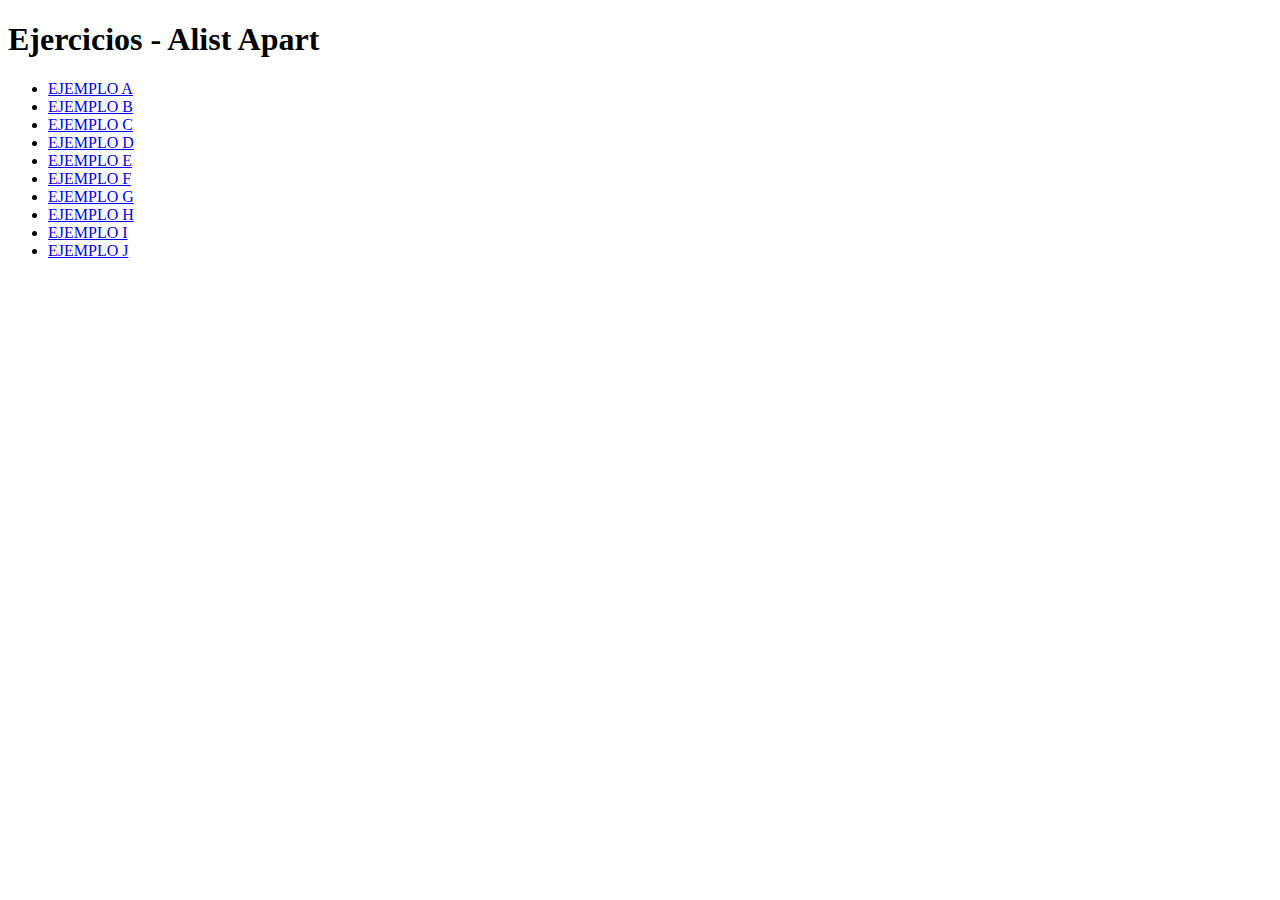
<file: index.html>
<!DOCTYPE html>
<html>
  <head>
    <meta charset="utf-8">
    <title>Alist Apart</title>
      </head>
  <body>
<h1> Ejercicios - Alist Apart </h1>

<ul>

<li><a href="EJEMPLO-A.html" target="_blank"> EJEMPLO A</a></li>
<li><a href="EJEMPLO-B.html" target="_blank"> EJEMPLO B</a></li>
<li><a href="EJEMPLO-C.html" target="_blank"> EJEMPLO C</a></li>
<li><a href="EJEMPLO-D.html" target="_blank"> EJEMPLO D</a></li>
<li><a href="EJEMPLO-E.html" target="_blank"> EJEMPLO E</a></li>
<li><a href="EJEMPLO-F.html" target="_blank"> EJEMPLO F</a></li>
<li><a href="EJEMPLO-G.html" target="_blank"> EJEMPLO G</a></li>
<li><a href="EJEMPLO-H.html" target="_blank"> EJEMPLO H</a></li>
<li><a href="EJEMPLO-I.html" target="_blank"> EJEMPLO I</a></li>
<li><a href="EJEMPLO-J.html" target="_blank"> EJEMPLO J</a></li>

</ul>
  </body>
</html>
</file>
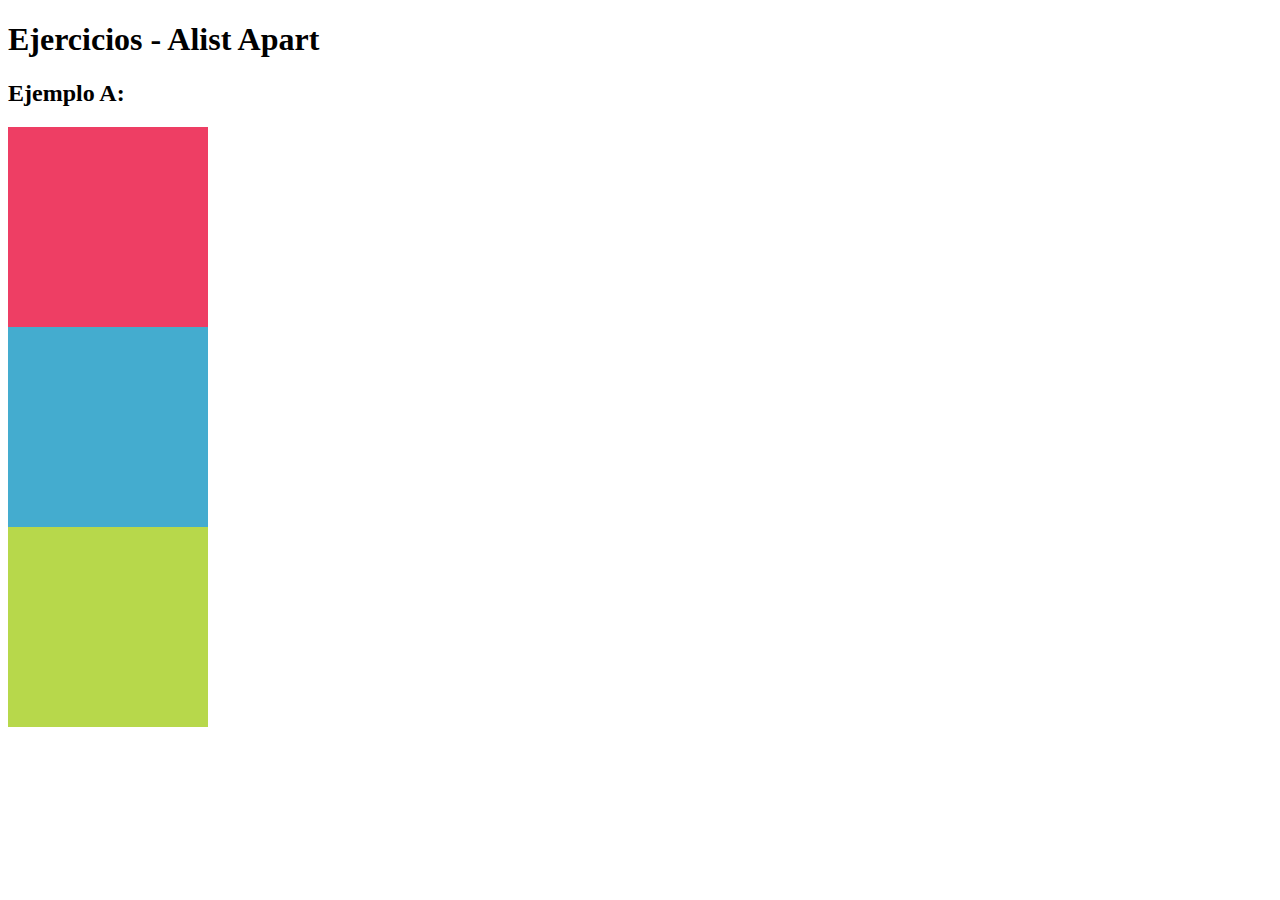
<file: EJEMPLO-A.html>
<!DOCTYPE html>
<html>
  <head>
    <meta charset="utf-8">
    <title>Alist Apart - A</title>
    <link rel="stylesheet" href="css/EJEMPLO-A.css">
  </head>
  <body>
<h1> Ejercicios - Alist Apart </h1>

<h2> Ejemplo A:</h2>

<div id="box_1"></div>
<div id="box_2"></div>
<div id="box_3"></div>

  </body>
</html>
</file>
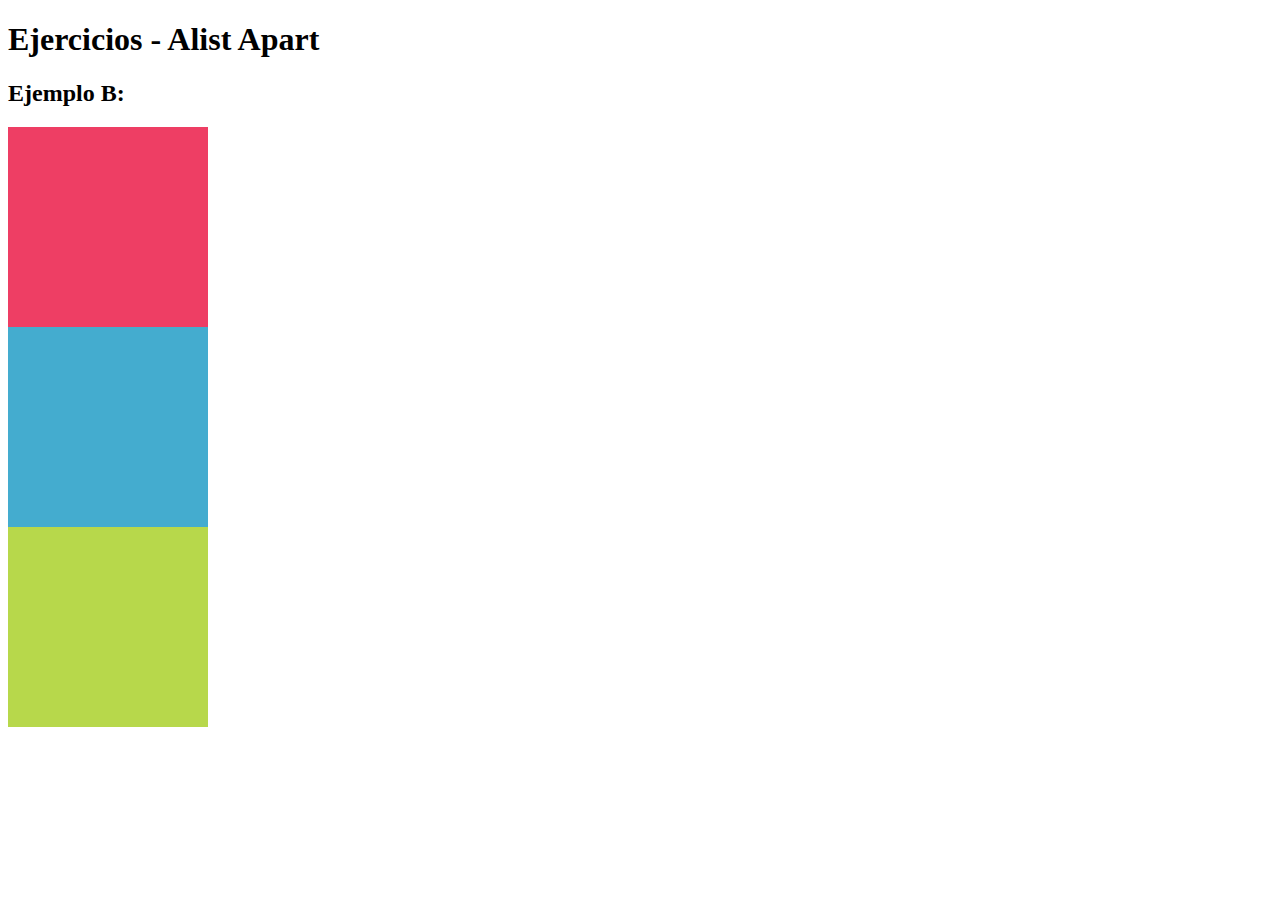
<file: EJEMPLO-B.html>
<!DOCTYPE html>
<html>
  <head>
    <meta charset="utf-8">
    <title>Alist Apart - B</title>
    <link rel="stylesheet" href="css/EJEMPLO-B.css">
  </head>
  <body>
<h1> Ejercicios - Alist Apart </h1>

<h2> Ejemplo B:</h2>

<div id="box_1"></div>
<div id="box_2"></div>
<div id="box_3"></div>



  </body>
</html>
</file>
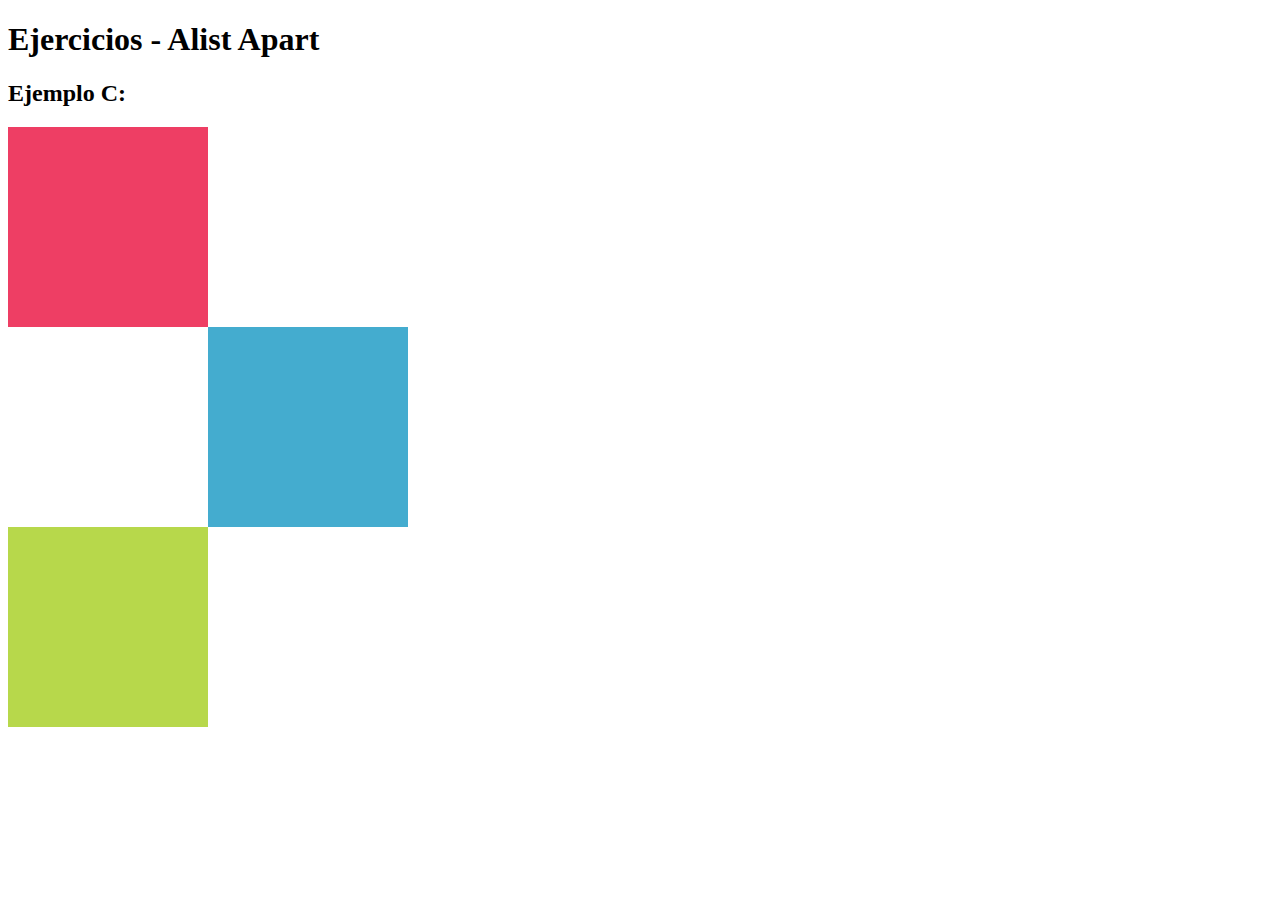
<file: EJEMPLO-C.html>
<!DOCTYPE html>
<html>
  <head>
    <meta charset="utf-8">
    <title>Alist Apart - C </title>
    <link rel="stylesheet" href="css/EJEMPLO-C.css">
  </head>
  <body>
<h1> Ejercicios - Alist Apart </h1>

<h2> Ejemplo C:</h2>

<div id="box_1"></div>
<div id="box_2"></div>
<div id="box_3"></div>

  </body>
</html>
</file>
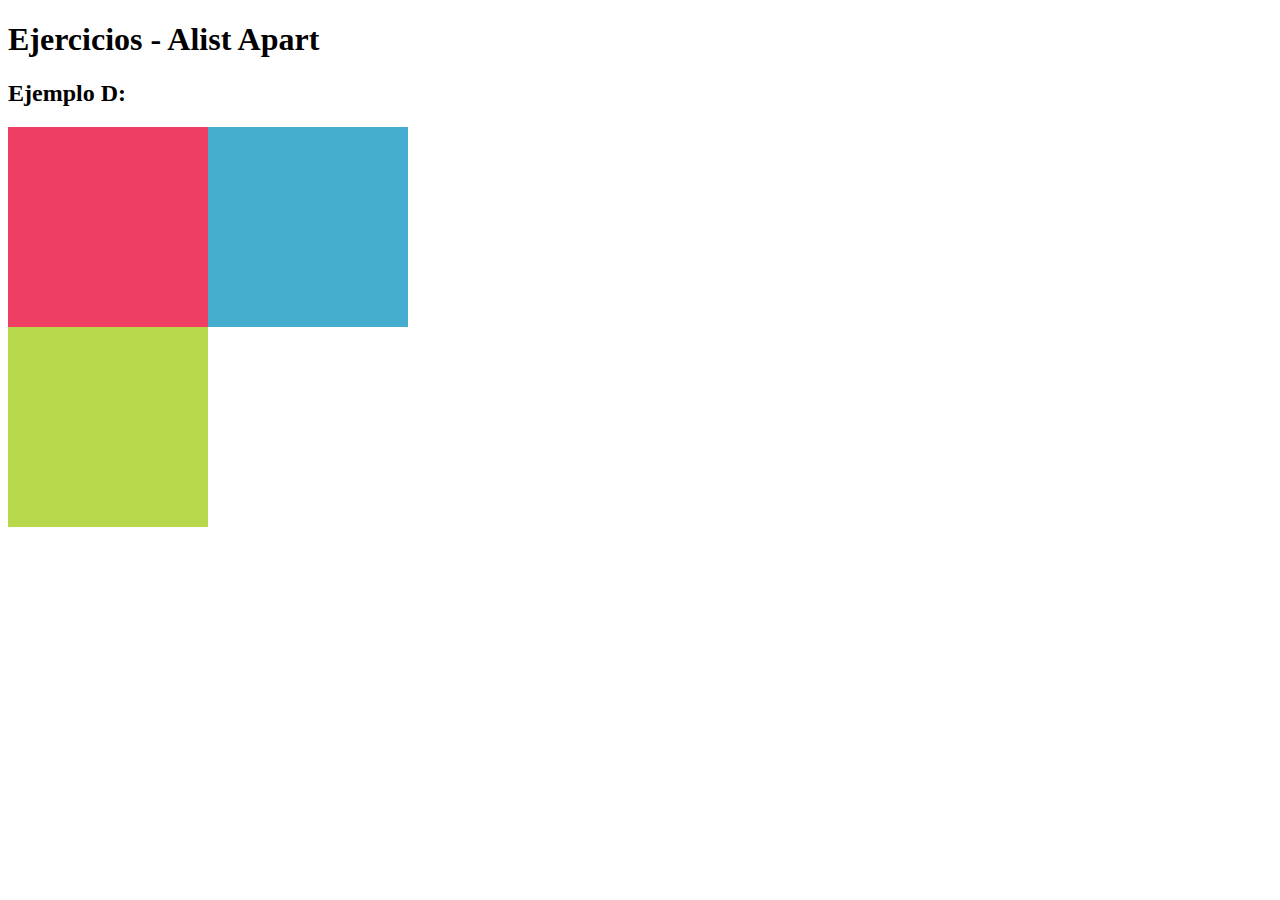
<file: EJEMPLO-D.html>
<!DOCTYPE html>
<html>
  <head>
    <meta charset="utf-8">
    <title>Alist Apart - D </title>
    <link rel="stylesheet" href="css/EJEMPLO-D.css">
  </head>
  <body>
<h1> Ejercicios - Alist Apart </h1>

<h2> Ejemplo D:</h2>

<div id="box_1">
  <div id="box_2"></div>
 </div>
<div id="box_3"></div>


  </body>
</html>
</file>
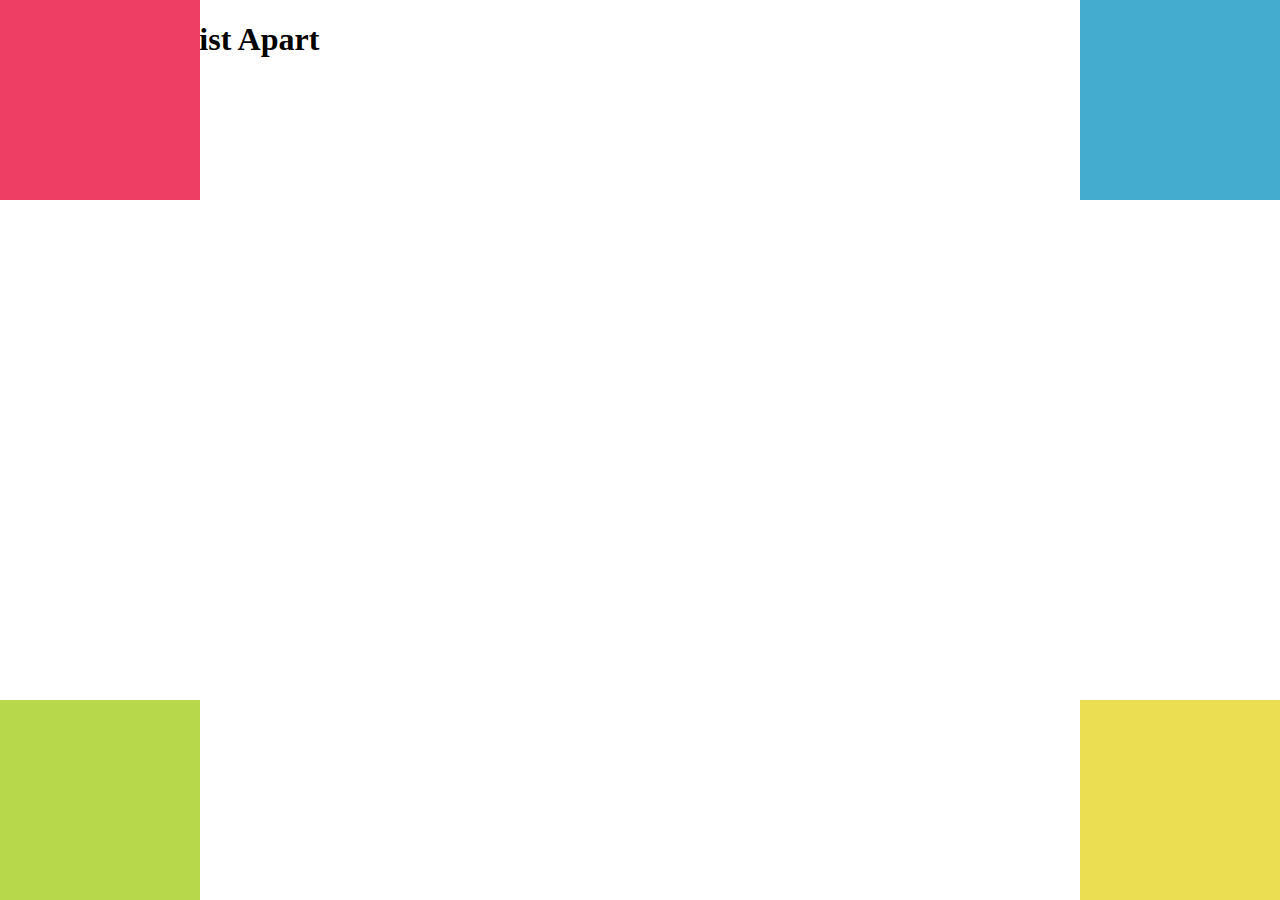
<file: EJEMPLO-E.html>
<!DOCTYPE html>
<html>
  <head>
    <meta charset="utf-8">
    <title>Alist Apart - E </title>
    <link rel="stylesheet" href="css/EJEMPLO-E.css">
  </head>
  <body>
<h1> Ejercicios - Alist Apart </h1>

<h2> Ejemplo E:</h2>

<div id="box_1"></div>
<div id="box_2"></div>
<div id="box_3"></div>
<div id="box_4"></div>


  </body>
</html>
</file>
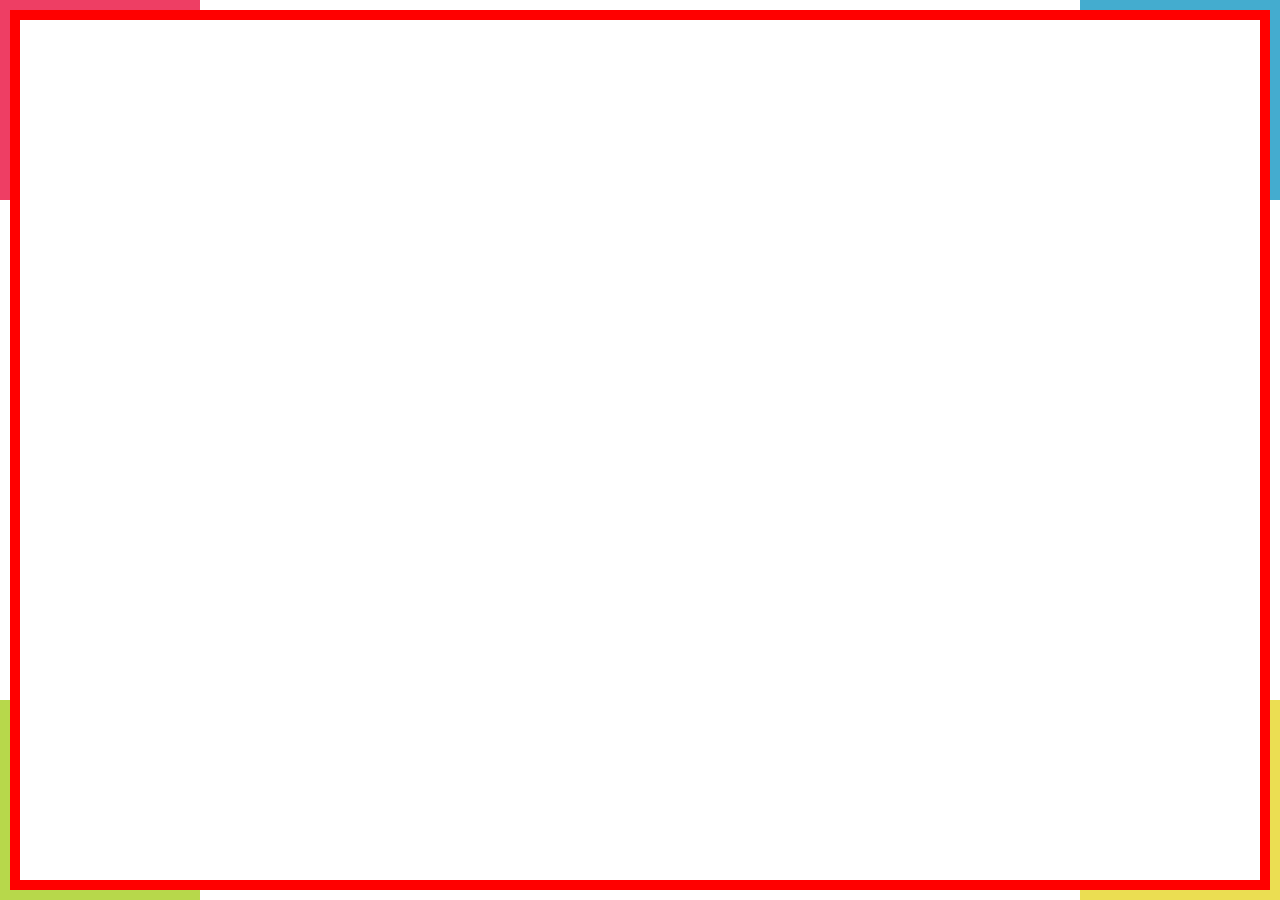
<file: EJEMPLO-F.html>
<!DOCTYPE html>
<html>
  <head>
    <meta charset="utf-8">
    <title>Alist Apart - F </title>
    <link rel="stylesheet" href="css/EJEMPLO-F.css">
  </head>
  <body>
<h1> Ejercicios - Alist Apart </h1>

<h2> Ejemplo F:</h2>

<div id="box_1"></div>
<div id="box_2"></div>
<div id="box_3"></div>
<div id="box_4"></div>

<div id="box_a"></div>
<div id="box_b"></div>


  </body>
</html>
</file>
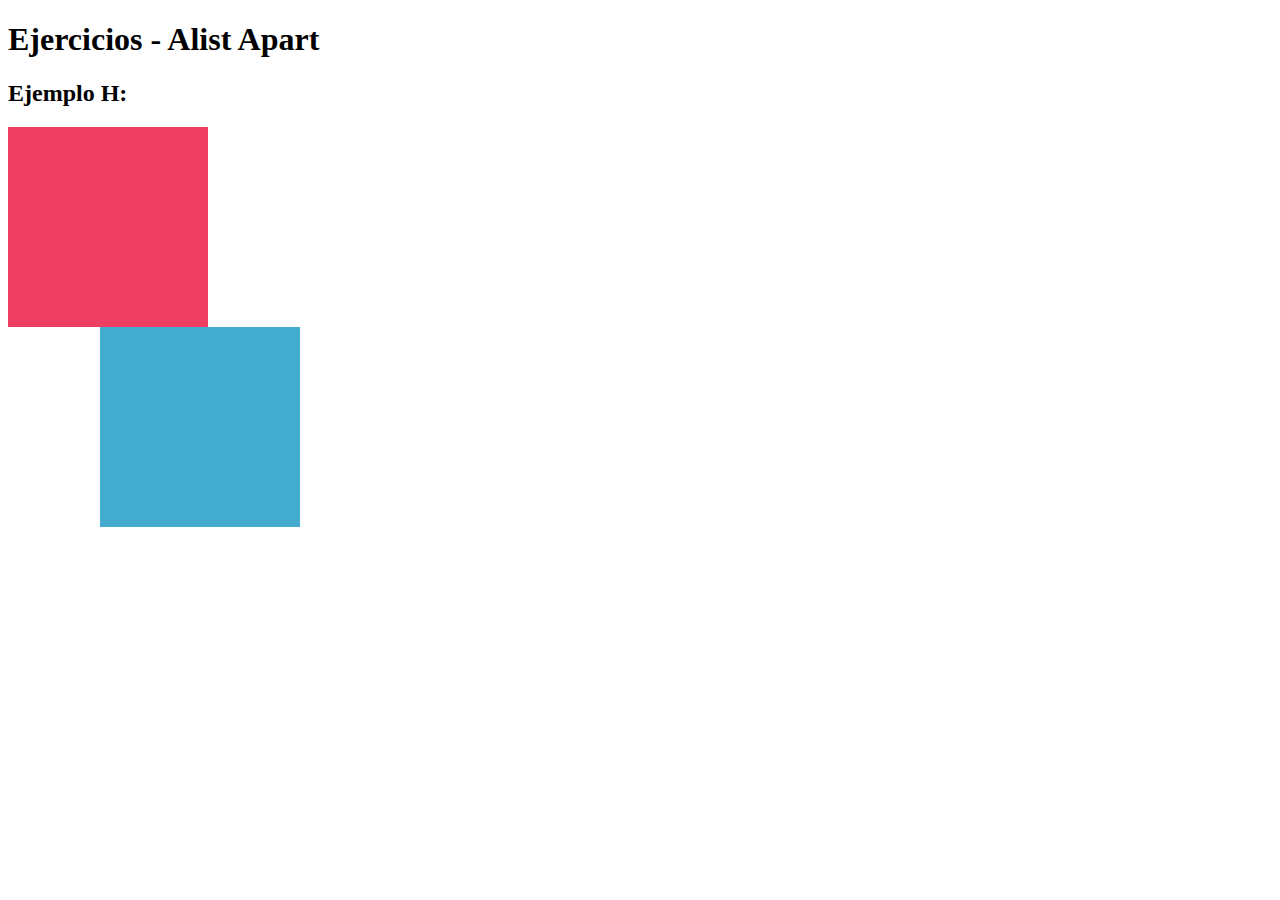
<file: EJEMPLO-H.html>
<!DOCTYPE html>
<html>
  <head>
    <meta charset="utf-8">
    <title>Alist Apart - H</title>
    <link rel="stylesheet" href="css/EJEMPLO-H.css">
  </head>
  <body>
<h1> Ejercicios - Alist Apart </h1>

<h2> Ejemplo H:</h2>

<div id="box_1"></div>
<div id="box_2"></div>

  </body>
</html>
</file>
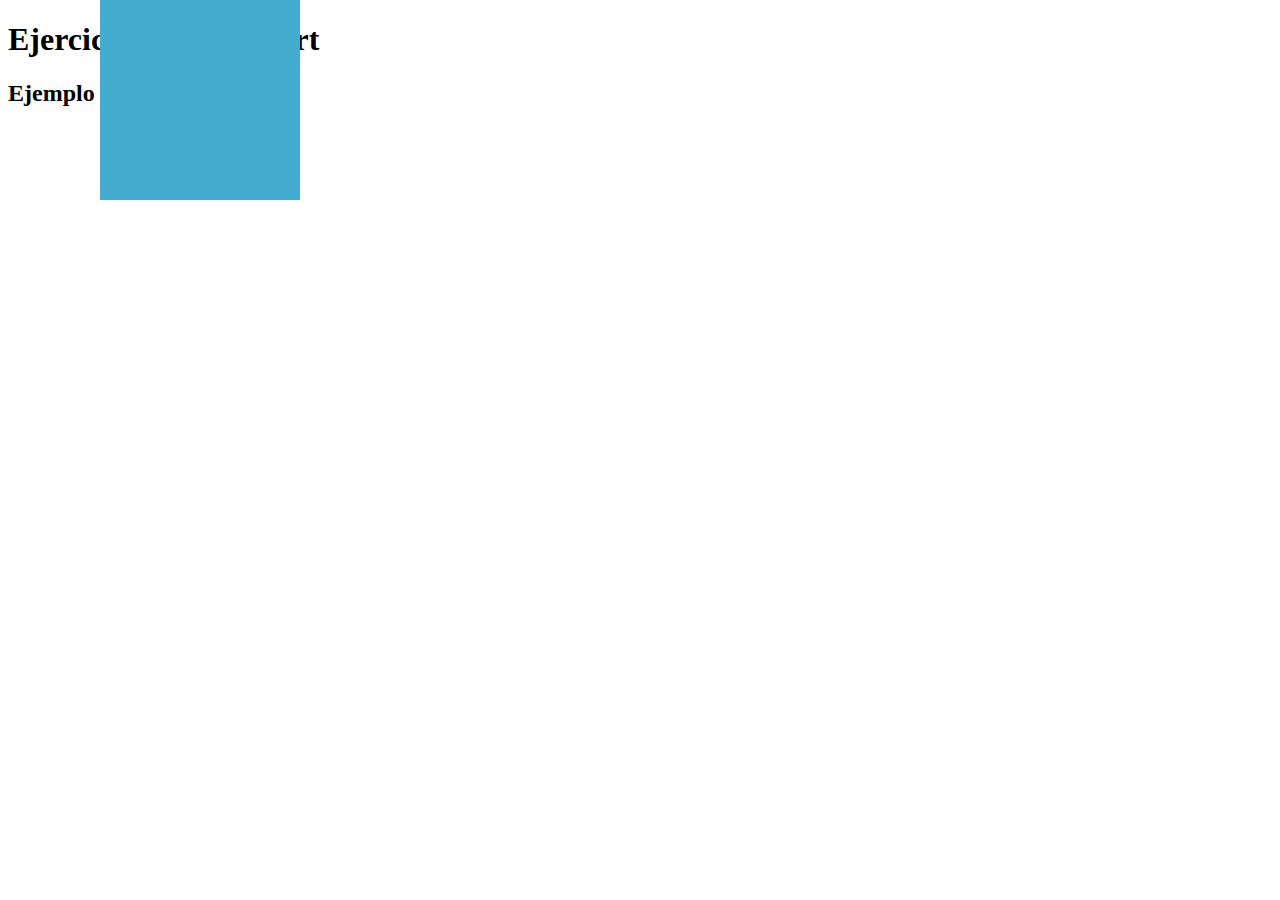
<file: EJEMPLO-I.html>
<!DOCTYPE html>
<html>
  <head>
    <meta charset="utf-8">
    <title>Alist Apart - I</title>
    <link rel="stylesheet" href="css/EJEMPLO-I.css">
  </head>
  <body>
<h1> Ejercicios - Alist Apart </h1>

<h2> Ejemplo I:</h2>

<div id="box_2"></div>

  </body>
</html>
</file>
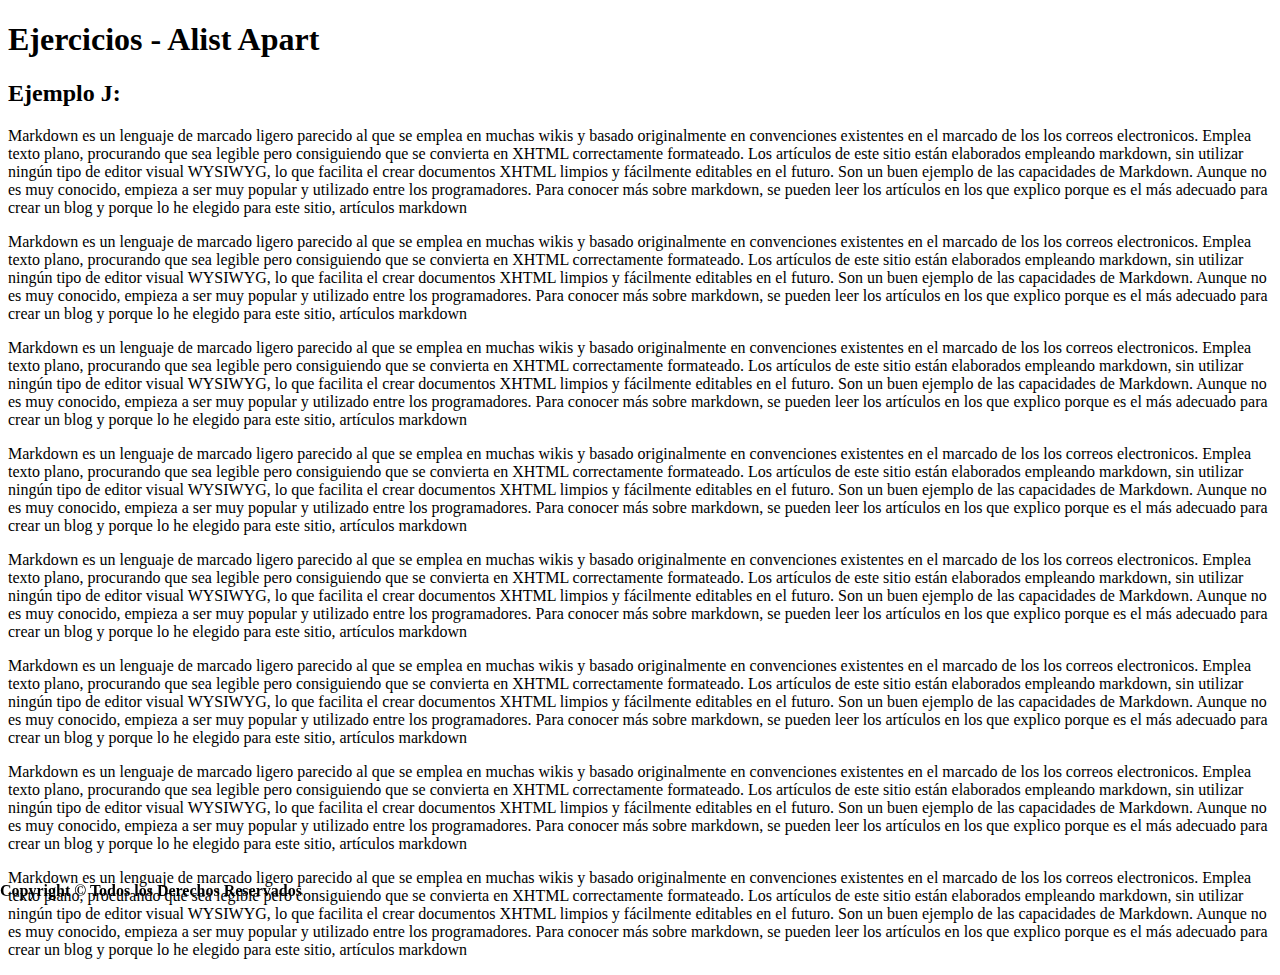
<file: EJEMPLO-J.html>
<!DOCTYPE html>
<html>
  <head>
    <meta charset="utf-8">
    <title>Alist Apart - J</title>
    <link rel="stylesheet" href="css/EJEMPLO-J.css">
  </head>
  <body>
<h1> Ejercicios - Alist Apart </h1>

<h2> Ejemplo J:</h2>

<p> Markdown es un lenguaje de marcado ligero parecido al que se emplea en muchas wikis y basado originalmente en convenciones existentes en el marcado de los los correos electronicos. Emplea texto plano, procurando que sea legible pero consiguiendo que se convierta en XHTML correctamente formateado. Los artículos de este sitio están elaborados empleando markdown, sin utilizar ningún tipo de editor visual WYSIWYG, lo que facilita el crear documentos XHTML limpios y fácilmente editables en el futuro. Son un buen ejemplo de las capacidades de Markdown. Aunque no es muy conocido, empieza a ser muy popular y utilizado entre los programadores.

Para conocer más sobre markdown, se pueden leer los artículos en los que explico porque es el más adecuado para crear un blog y porque lo he elegido para este sitio, artículos markdown</p>

<p> Markdown es un lenguaje de marcado ligero parecido al que se emplea en muchas wikis y basado originalmente en convenciones existentes en el marcado de los los correos electronicos. Emplea texto plano, procurando que sea legible pero consiguiendo que se convierta en XHTML correctamente formateado. Los artículos de este sitio están elaborados empleando markdown, sin utilizar ningún tipo de editor visual WYSIWYG, lo que facilita el crear documentos XHTML limpios y fácilmente editables en el futuro. Son un buen ejemplo de las capacidades de Markdown. Aunque no es muy conocido, empieza a ser muy popular y utilizado entre los programadores.

Para conocer más sobre markdown, se pueden leer los artículos en los que explico porque es el más adecuado para crear un blog y porque lo he elegido para este sitio, artículos markdown</p>

<p> Markdown es un lenguaje de marcado ligero parecido al que se emplea en muchas wikis y basado originalmente en convenciones existentes en el marcado de los los correos electronicos. Emplea texto plano, procurando que sea legible pero consiguiendo que se convierta en XHTML correctamente formateado. Los artículos de este sitio están elaborados empleando markdown, sin utilizar ningún tipo de editor visual WYSIWYG, lo que facilita el crear documentos XHTML limpios y fácilmente editables en el futuro. Son un buen ejemplo de las capacidades de Markdown. Aunque no es muy conocido, empieza a ser muy popular y utilizado entre los programadores.

Para conocer más sobre markdown, se pueden leer los artículos en los que explico porque es el más adecuado para crear un blog y porque lo he elegido para este sitio, artículos markdown</p>

<p> Markdown es un lenguaje de marcado ligero parecido al que se emplea en muchas wikis y basado originalmente en convenciones existentes en el marcado de los los correos electronicos. Emplea texto plano, procurando que sea legible pero consiguiendo que se convierta en XHTML correctamente formateado. Los artículos de este sitio están elaborados empleando markdown, sin utilizar ningún tipo de editor visual WYSIWYG, lo que facilita el crear documentos XHTML limpios y fácilmente editables en el futuro. Son un buen ejemplo de las capacidades de Markdown. Aunque no es muy conocido, empieza a ser muy popular y utilizado entre los programadores.

Para conocer más sobre markdown, se pueden leer los artículos en los que explico porque es el más adecuado para crear un blog y porque lo he elegido para este sitio, artículos markdown</p>

<p> Markdown es un lenguaje de marcado ligero parecido al que se emplea en muchas wikis y basado originalmente en convenciones existentes en el marcado de los los correos electronicos. Emplea texto plano, procurando que sea legible pero consiguiendo que se convierta en XHTML correctamente formateado. Los artículos de este sitio están elaborados empleando markdown, sin utilizar ningún tipo de editor visual WYSIWYG, lo que facilita el crear documentos XHTML limpios y fácilmente editables en el futuro. Son un buen ejemplo de las capacidades de Markdown. Aunque no es muy conocido, empieza a ser muy popular y utilizado entre los programadores.

Para conocer más sobre markdown, se pueden leer los artículos en los que explico porque es el más adecuado para crear un blog y porque lo he elegido para este sitio, artículos markdown</p>

<p> Markdown es un lenguaje de marcado ligero parecido al que se emplea en muchas wikis y basado originalmente en convenciones existentes en el marcado de los los correos electronicos. Emplea texto plano, procurando que sea legible pero consiguiendo que se convierta en XHTML correctamente formateado. Los artículos de este sitio están elaborados empleando markdown, sin utilizar ningún tipo de editor visual WYSIWYG, lo que facilita el crear documentos XHTML limpios y fácilmente editables en el futuro. Son un buen ejemplo de las capacidades de Markdown. Aunque no es muy conocido, empieza a ser muy popular y utilizado entre los programadores.

Para conocer más sobre markdown, se pueden leer los artículos en los que explico porque es el más adecuado para crear un blog y porque lo he elegido para este sitio, artículos markdown</p>

<p> Markdown es un lenguaje de marcado ligero parecido al que se emplea en muchas wikis y basado originalmente en convenciones existentes en el marcado de los los correos electronicos. Emplea texto plano, procurando que sea legible pero consiguiendo que se convierta en XHTML correctamente formateado. Los artículos de este sitio están elaborados empleando markdown, sin utilizar ningún tipo de editor visual WYSIWYG, lo que facilita el crear documentos XHTML limpios y fácilmente editables en el futuro. Son un buen ejemplo de las capacidades de Markdown. Aunque no es muy conocido, empieza a ser muy popular y utilizado entre los programadores.

Para conocer más sobre markdown, se pueden leer los artículos en los que explico porque es el más adecuado para crear un blog y porque lo he elegido para este sitio, artículos markdown</p>

<p> Markdown es un lenguaje de marcado ligero parecido al que se emplea en muchas wikis y basado originalmente en convenciones existentes en el marcado de los los correos electronicos. Emplea texto plano, procurando que sea legible pero consiguiendo que se convierta en XHTML correctamente formateado. Los artículos de este sitio están elaborados empleando markdown, sin utilizar ningún tipo de editor visual WYSIWYG, lo que facilita el crear documentos XHTML limpios y fácilmente editables en el futuro. Son un buen ejemplo de las capacidades de Markdown. Aunque no es muy conocido, empieza a ser muy popular y utilizado entre los programadores.

Para conocer más sobre markdown, se pueden leer los artículos en los que explico porque es el más adecuado para crear un blog y porque lo he elegido para este sitio, artículos markdown</p>

<div id="box_2"> <strong>Copyright © Todos los Derechos Reservados</strong></div>

  </body>
</html>
</file>
<file: css/EJEMPLO-A.css>
/* Ejemplo A*/

#box_1 {
	position: static;
	width: 200px;
	height: 200px;
	background: #ee3e64;
}

#box_2 {
	position: static;
	width: 200px;
	height: 200px;
	background: #44accf;
}

#box_3 {
	position: static;
	width: 200px;
	height: 200px;
	background: #b7d84b;
}
</file>
<file: css/EJEMPLO-B.css>
/* Ejemplo B*/

#box_1 {
	position: relative;
	width: 200px;
	height: 200px;
	background: #ee3e64;
}

#box_2 {
	position: relative;
	width: 200px;
	height: 200px;
	background: #44accf;
}

#box_3 {
	position: relative;
	width: 200px;
	height: 200px;
	background: #b7d84b;
}
</file>
<file: css/EJEMPLO-C.css>
/* Ejemplo C*/

#box_1 {
	position: relative;
	width: 200px;
	height: 200px;
	background: #ee3e64;
}

#box_2 {
	position: relative;
	left: 200px;
	width: 200px;
	height: 200px;
	background: #44accf;
}

#box_3 {
	position: relative;
	width: 200px;
	height: 200px;
	background: #b7d84b;
}
</file>
<file: css/EJEMPLO-D.css>
/* Ejemplo D*/

#box_1 {
	position: relative;
	width: 200px;
	height: 200px;
	background: #ee3e64;
}

#box_2 {
	position: relative;
	left: 200px;
	width: 200px;
	height: 200px;
	background: #44accf;
}

#box_3 {
	position: relative;
	width: 200px;
	height: 200px;
	background: #b7d84b;
}
</file>
<file: css/EJEMPLO-E.css>
/* Ejemplo E*/

#box_1 {
	position: absolute;
	top: 0;
	left: 0;
	width: 200px;
	height: 200px;
	background: #ee3e64;
}
#box_2 {
	position: absolute;
	top: 0;
	right: 0;
	width: 200px;
	height: 200px;
	background: #44accf;
}
#box_3 {
	position: absolute;
	bottom: 0;
	left: 0;
	width: 200px;
	height: 200px;
	background: #b7d84b;
}
#box_4 {
	position: absolute;
	bottom: 0;
	right: 0;
	width: 200px;
	height: 200px;
	background: #ebde52;
}
</file>
<file: css/EJEMPLO-F.css>
/* Ejemplo F*/

#box_1 {
	position: absolute;
	top: 0;
	left: 0;
	width: 200px;
	height: 200px;
	background: #ee3e64;
}
#box_2 {
	position: absolute;
	top: 0;
	right: 0;
	width: 200px;
	height: 200px;
	background: #44accf;
}
#box_3 {
	position: absolute;
	bottom: 0;
	left: 0;
	width: 200px;
	height: 200px;
	background: #b7d84b;
}
#box_4 {
	position: absolute;
	bottom: 0;
	right: 0;
	width: 200px;
	height: 200px;
	background: #ebde52;
}

#box_a {
	position: absolute;
	top: 10px;
	right: 10px;
	bottom: 10px;
	left: 10px;
	background: red;
}
#box_b {
	position: absolute;
	top: 20px;
	right: 20px;
	bottom: 20px;
	left: 20px;
	background: white;
}
</file>
<file: css/EJEMPLO-H.css>
/* Ejemplo H*/

#box_1 {
	width: 200px;
	height: 200px;
	background: #ee3e64;
}

#box_2 {
	position: absolute;
	left: 100px;
	width: 200px;
	height: 200px;
	background: #44accf;
}
</file>
<file: css/EJEMPLO-I.css>
/* Ejemplo I*/

#box_2 {
	position: absolute;
	top: 0;
	left: 100px;
	width: 200px;
	height: 200px;
	background: #44accf;
}
</file>
<file: css/EJEMPLO-J.css>
/* Ejemplo J*/

#box_2 {
	position: fixed;
	bottom: 0;
	left: 0;
	right: 0;
}
</file>
